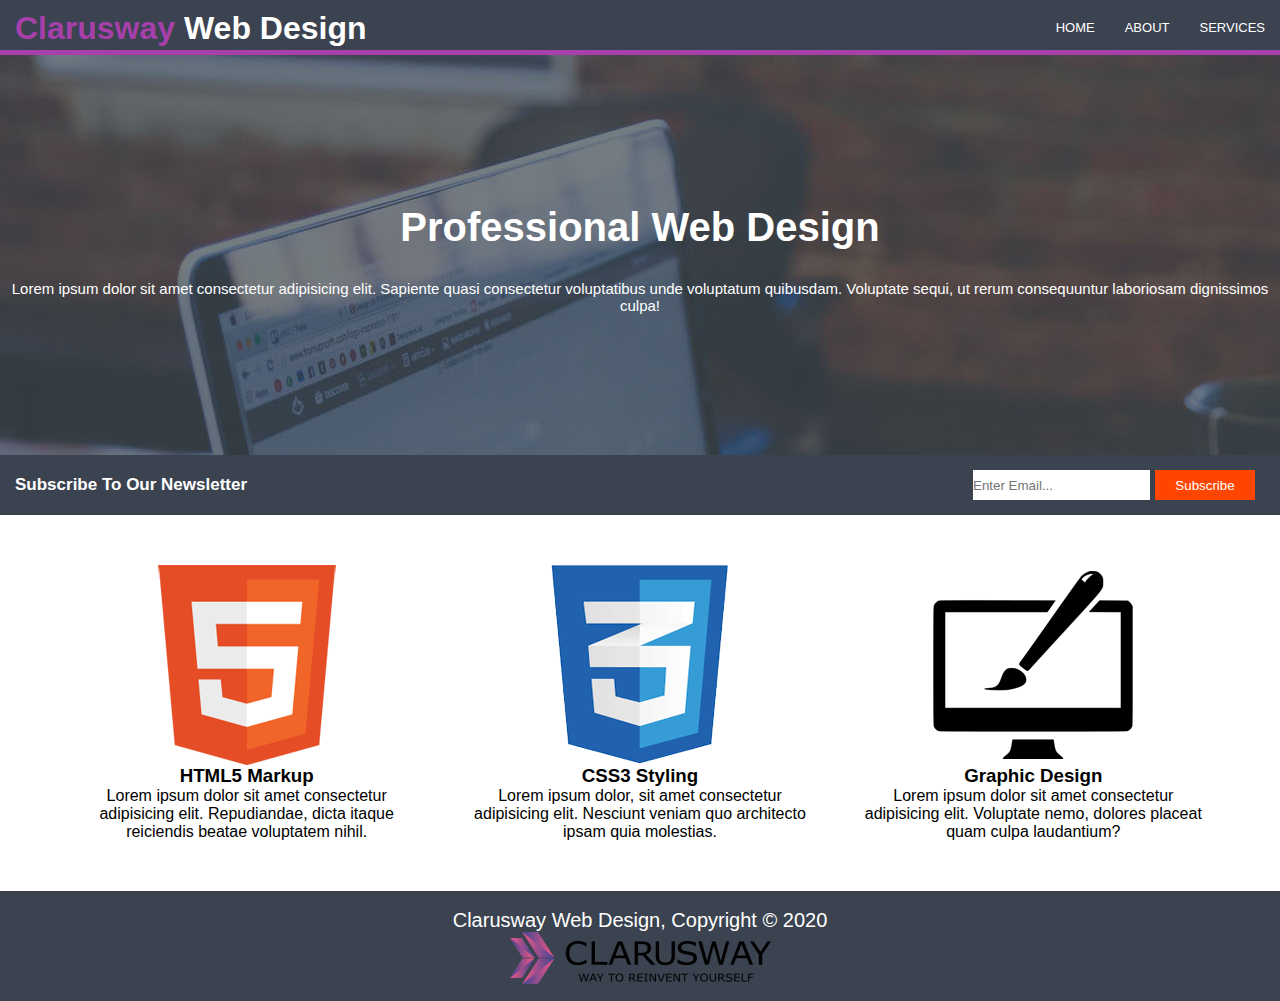
<file: index.html>
<!DOCTYPE html>
<html lang="en">
<head>
    <meta charset="UTF-8">
    <meta http-equiv="X-UA-Compatible" content="IE=edge">
    <meta name="viewport" content="width=device-width, initial-scale=1.0">
    <title>Clarusway Web Design</title>
    <link rel="stylesheet" href="style.css">
</head>
<body>
    <div class="main">
        <nav class="navbar1">
            <div class="nav-left">
                <h1>Clarusway <span>Web Design</span></h1>
            </div>
            
            <div class="nav-right">
                <ul>
                    <li><a href="services.html" target="_blank">SERVICES</a></li>
                    <li><a href="about.html" target="_blank">ABOUT</a></li>
                    <li><a href="#">HOME</a></li>
                </ul>
            </div>
        </nav>
        <div class="content1">
            <h1>Professional Web Design</h1>
            <p>Lorem ipsum dolor sit amet consectetur adipisicing elit. Sapiente quasi consectetur voluptatibus unde voluptatum quibusdam. Voluptate sequi, ut rerum consequuntur laboriosam dignissimos culpa!</p>
        </div>
        <nav class="navbar2">
            <div class="nav-left">
                <h1>Subscribe To Our Newsletter</h1>
            </div>
            <div class="nav-right">
                <input type="email" placeholder="Enter Email...">
                <button>Subscribe</button>
            </div>
        </nav>
        <div class="content2">
            <div class="item1">
                <img src="./img/logo_html.png" alt="html">
                <h3>HTML5 Markup</h3>
                <p>Lorem ipsum dolor sit amet consectetur adipisicing elit. Repudiandae, dicta itaque reiciendis beatae voluptatem nihil.</p>
            </div>
            <div class="item2">
                <img src="./img/logo_css.png" alt="css">
                <h3>CSS3 Styling</h3>
                <p>Lorem ipsum dolor, sit amet consectetur adipisicing elit. Nesciunt veniam quo architecto ipsam quia molestias.</p>
            </div>
            <div class="item3">
                <img src="./img/logo_brush.png" alt="brush">
                <h3>Graphic Design</h3>
                <p>Lorem ipsum dolor sit amet consectetur adipisicing elit. Voluptate nemo, dolores placeat quam culpa laudantium?</p>
            </div>
        </div>
        <nav class="navbar3">
            <p>Clarusway Web Design, Copyright © 2020</p>
            <img src="./img/clarusway_logo.png" alt="logo">
        </nav>
    </div>
</body>
</html>
</file>
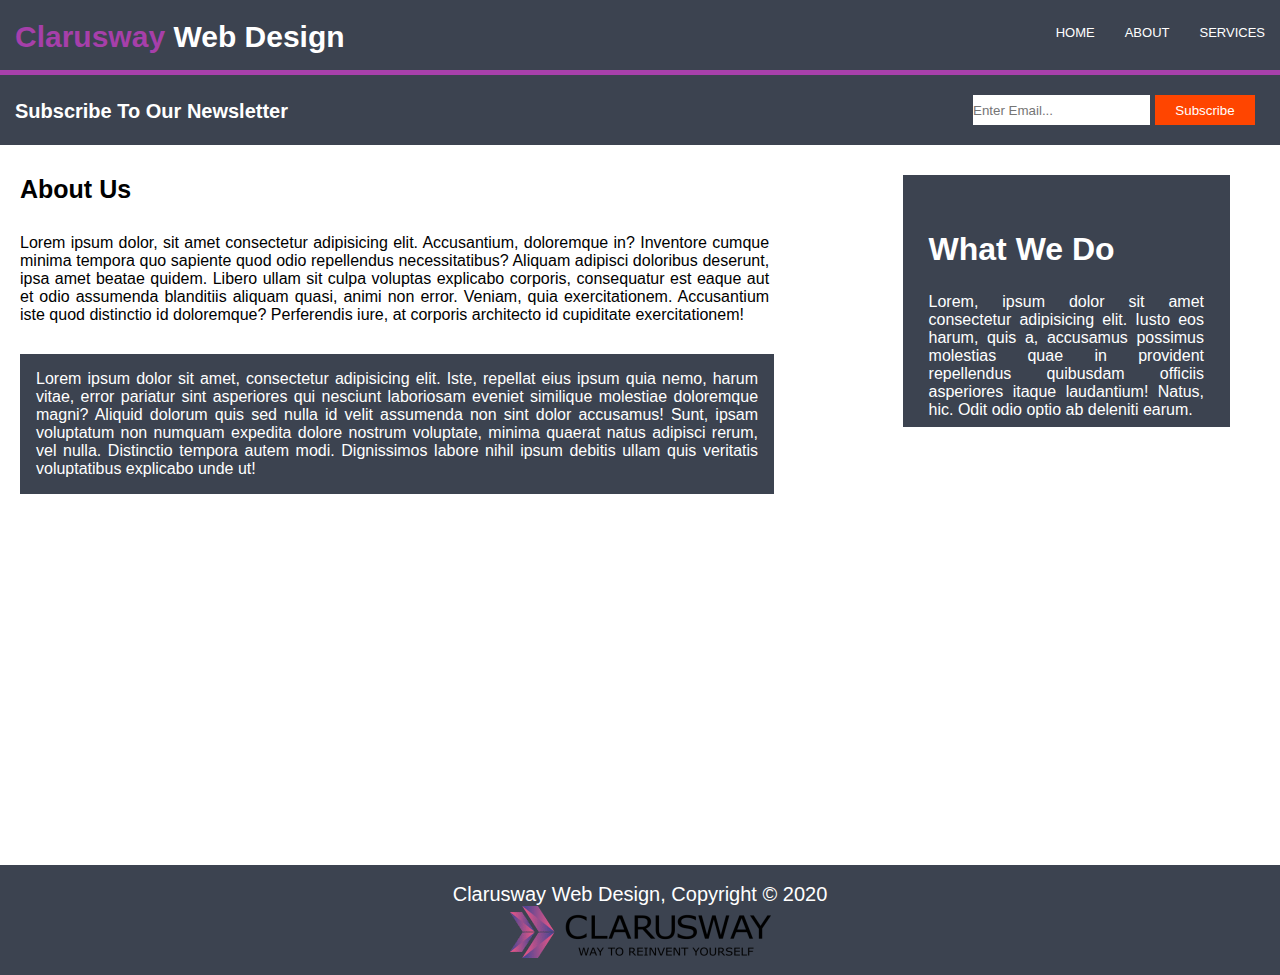
<file: about.html>
<!DOCTYPE html>
<html lang="en">
<head>
    <meta charset="UTF-8">
    <meta http-equiv="X-UA-Compatible" content="IE=edge">
    <meta name="viewport" content="width=device-width, initial-scale=1.0">
    <title>About</title>
    <link rel="stylesheet" href="about.css">
</head>
<body>
    <div class="main">
        <nav class="navbar1">
            <div class="nav-left">
                <h1>Clarusway <span>Web Design</span></h1>
            </div>
            
            <div class="nav-right">
                <ul>
                    <li><a href="services.html" target="_blank">SERVICES</a></li>
                    <li><a href="#">ABOUT</a></li>
                    <li><a href="index.html" target="_blank">HOME</a></li>
                </ul>
            </div>
        </nav>
        <nav class="navbar2">
            <div class="nav-left">
                <h1>Subscribe To Our Newsletter</h1>
            </div>
            <div class="nav-right">
                <input type="email" placeholder="Enter Email...">
                <button>Subscribe</button>
            </div>
        </nav>
        <div class="content">
            <div class="content-left">
                <h1>About Us</h1>
                <p class="light">Lorem ipsum dolor, sit amet consectetur adipisicing elit. Accusantium, doloremque in? Inventore cumque minima tempora quo sapiente quod odio repellendus necessitatibus? Aliquam adipisci doloribus deserunt, ipsa amet beatae quidem. Libero ullam sit culpa voluptas explicabo corporis, consequatur est eaque aut et odio assumenda blanditiis aliquam quasi, animi non error. Veniam, quia exercitationem. Accusantium iste quod distinctio id doloremque? Perferendis iure, at corporis architecto id cupiditate exercitationem!</p>
                <p class="dark">Lorem ipsum dolor sit amet, consectetur adipisicing elit. Iste, repellat eius ipsum quia nemo, harum vitae, error pariatur sint asperiores qui nesciunt laboriosam eveniet similique molestiae doloremque magni? Aliquid dolorum quis sed nulla id velit assumenda non sint dolor accusamus! Sunt, ipsam voluptatum non numquam expedita dolore nostrum voluptate, minima quaerat natus adipisci rerum, vel nulla. Distinctio tempora autem modi. Dignissimos labore nihil ipsum debitis ullam quis veritatis voluptatibus explicabo unde ut!</p>
            </div>
            <div class="content-right">
                <h1>What We Do</h1>
                <p>Lorem, ipsum dolor sit amet consectetur adipisicing elit. Iusto eos harum, quis a, accusamus possimus molestias quae in provident repellendus quibusdam officiis asperiores itaque laudantium! Natus, hic. Odit odio optio ab deleniti earum.</p>
            </div>
        </div>
        <nav class="navbar3">
            <p>Clarusway Web Design, Copyright © 2020</p>
            <img src="./img/clarusway_logo.png" alt="logo">
        </nav>
    </div>
</body>
</html>
</file>
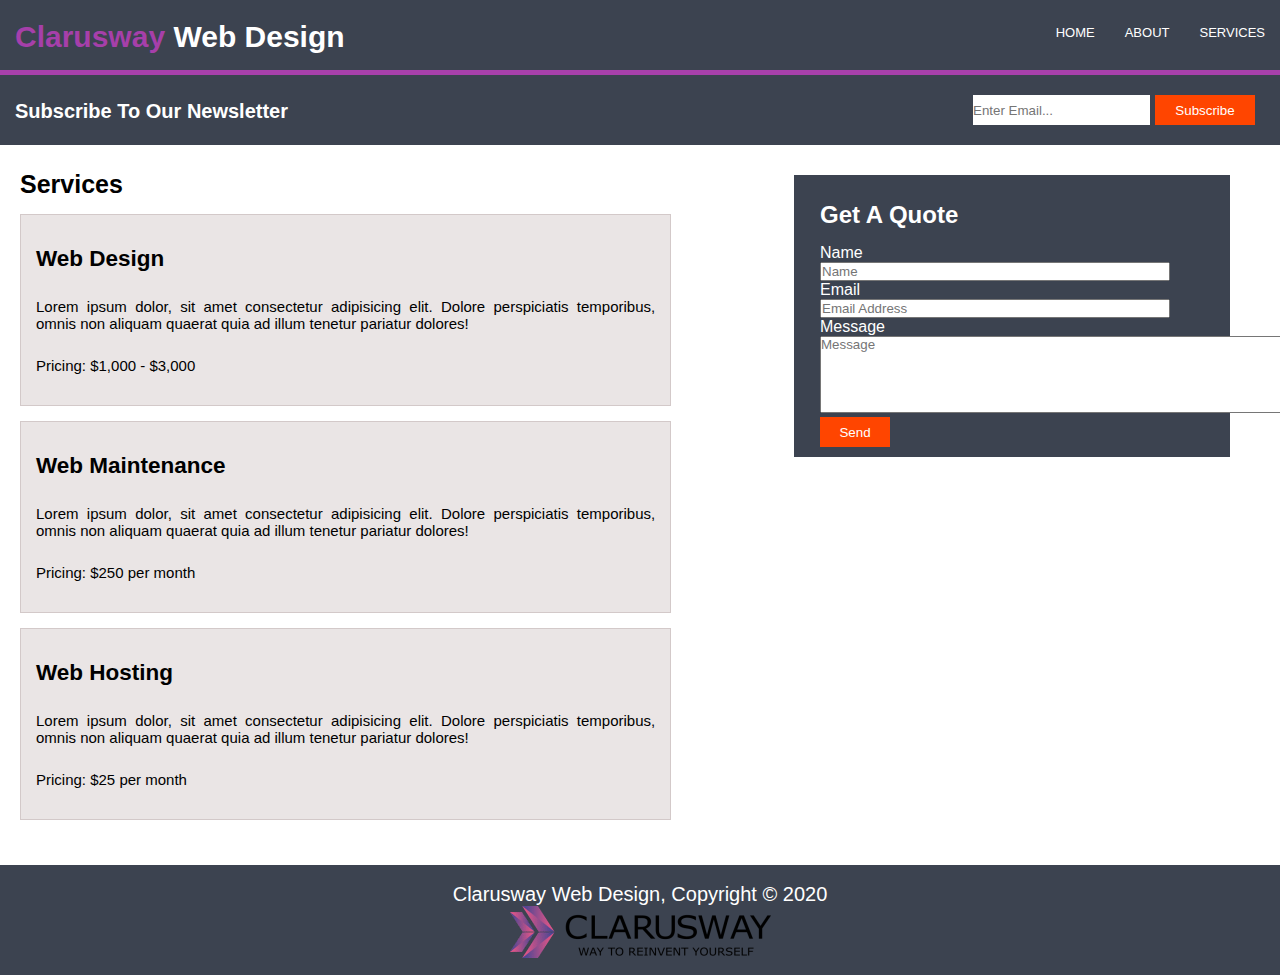
<file: services.html>
<!DOCTYPE html>
<html lang="en">
<head>
    <meta charset="UTF-8">
    <meta http-equiv="X-UA-Compatible" content="IE=edge">
    <meta name="viewport" content="width=device-width, initial-scale=1.0">
    <title>Services</title>
    <link rel="stylesheet" href="services.css">
</head>
<body>
    <div class="main">
        <nav class="navbar1">
            <div class="nav-left">
                <h1>Clarusway <span>Web Design</span></h1>
            </div>
            
            <div class="nav-right">
                <ul>
                    <li><a href="#">SERVICES</a></li>
                    <li><a href="about.html" target="_blank">ABOUT</a></li>
                    <li><a href="index.html" target="_blank">HOME</a></li>
                </ul>
            </div>
        </nav>
        <nav class="navbar2">
            <div class="nav-left">
                <h1>Subscribe To Our Newsletter</h1>
            </div>
            <div class="nav-right">
                <input type="email" placeholder="Enter Email...">
                <button>Subscribe</button>
            </div>
        </nav>
        <div class="content">
            <div class="content-left">
                <h1>Services</h1>
                <div class="item1">
                    <h2>Web Design</h2>
                    <p>Lorem ipsum dolor, sit amet consectetur adipisicing elit. Dolore perspiciatis temporibus, omnis non aliquam quaerat quia ad illum tenetur pariatur dolores!</p>
                    <span>Pricing: $1,000 - $3,000</span>
                </div>
                <div class="item2">
                    <h2>Web Maintenance</h2>
                    <p>Lorem ipsum dolor, sit amet consectetur adipisicing elit. Dolore perspiciatis temporibus, omnis non aliquam quaerat quia ad illum tenetur pariatur dolores!</p>
                    <span>Pricing: $250 per month</span>
                </div>
                <div class="item3">
                    <h2>Web Hosting</h2>
                    <p>Lorem ipsum dolor, sit amet consectetur adipisicing elit. Dolore perspiciatis temporibus, omnis non aliquam quaerat quia ad illum tenetur pariatur dolores!</p>
                    <span>Pricing: $25 per month</span>
                </div>
            </div>
            <div class="content-right">
                <h2>Get A Quote</h2>
                <form action="#">
                    <label for="name">Name</label> <br>
                    <input type="text" id="Name" placeholder="Name"> <br>
                    <label for="email">Email</label> <br>
                    <input type="email" id="email" placeholder="Email Address"> <br>
                    <label for="message">Message</label> <br>
                    <textarea name="message" id="message" cols="68" rows="5" placeholder="Message"></textarea><br>
                    <button type="submit">Send</button>
                </form>
            </div>
        </div>
        <nav class="navbar3">
            <p>Clarusway Web Design, Copyright © 2020</p>
            <img src="./img/clarusway_logo.png" alt="logo">
        </nav>
    </div>
</body>
</html>
</file>
<file: style.css>
* {
    margin: 0;
    padding: 0;
    font-family: sans-serif;
}

.navbar1 {
    width: 100%;
    height: 50px;
    background-color: rgb(60, 67, 80);
    border-bottom: 5px solid rgba(191, 63, 191, 0.82);
}

.navbar1 .nav-left {
    float: left;
}

.navbar1 .nav-left h1 {
    margin-top: 10px;
    color: rgba(191, 63, 191, 0.82);
    margin-left: 15px;
}

.navbar1 .nav-left span {
    color: white;
}

.navbar1 .nav-right ul li {
    list-style: none;
}

.navbar1 .nav-right a {
    margin-top: 5px;
    float: right;
    color: white;
    padding: 15px;
    text-decoration: none;
    font-size: 13px;
} 

.navbar1 .nav-right a:hover {
    color: rgba(191, 63, 191, 0.82);
}

.content1 {
    width: 100%;
    height: 400px;
    background-image: url(./img/showcase.jpg);
    background-repeat: no-repeat;
}

.content1 h1 {
    color: white;
    text-align: center;
    padding-top: 150px;
    font-size: 40px;
}

.content1 p {
    padding-top: 30px;
    color: white;
    text-align: center;
    font-size: 15px
}

.navbar2 {
    width: 100%;
    height: 60px;
    background-color: rgb(60, 67, 80);
}

.navbar2 .nav-left h1 {
    float: left;
    color: white;
    margin-left: 15px;
    margin-top: 20px;
    font-size: 17px;
}

.navbar2 .nav-right {
    float: right;
    margin-top: 15px;
    margin-right: 15px;
    display: flex;
}

.navbar2 .nav-right input {
    height: 30px;
    margin-right: 5px;
    border-style: none;
}

.navbar2 .nav-right button {
    width: 100px;
    margin-right: 10px;
    background-color: orangered;
    color: white;
    border-style: none;
}

.content2{
    margin-top: 30px;
    margin-left: 15px;
    display: flex;
}

/* .content2 .item1 img {
   margin-left: 60px;
}

.content2 .item1 h3 {
    align-items: center;
} */

.content2 {
    margin: 30px;
    display: flex;
    justify-content: space-around;
    align-items: center;
    margin: 50px;
}

.item1, 
.item2, 
.item3 {
    display: flex;
    flex-direction: column;
    justify-content: center;
    align-items: center;
    text-align: center;
    width: 30%;
}

.navbar3 {
    height: 110px;
    font-size: 20px;
    display: flex;
    flex-direction: column;
    justify-content: center;
    align-items: center;
    background-color: rgb(60, 67, 80);
    color: white;
}
</file>
<file: about.css>
* {
    margin: 0;
    padding: 0;
    font-family: sans-serif;
}

.navbar1 {
    width: 100%;
    height: 70px;
    background-color: rgb(60, 67, 80);
    border-bottom: 5px solid rgba(191, 63, 191, 0.82);
}

.navbar1 .nav-left {
    float: left;
}

.navbar1 .nav-left h1 {
    margin-top: 20px;
    color: rgba(191, 63, 191, 0.82);
    margin-left: 15px;
    font-size: 30px;
}

.navbar1 .nav-left span {
    color: white;
    font-size: 30px;
}

.navbar1 .nav-right ul li {
    list-style: none;
}

.navbar1 .nav-right a {
    margin-top: 10px;
    float: right;
    color: white;
    padding: 15px;
    text-decoration: none;
    font-size: 13px;
} 

.navbar1 .nav-right a:hover {
    color: rgba(191, 63, 191, 0.82);
}

.navbar2 {
    width: 100%;
    height: 70px;
    background-color: rgb(60, 67, 80);
}

.navbar2 .nav-left h1 {
    float: left;
    color: white;
    margin-left: 15px;
    margin-top: 25px;
    font-size: 20px;
}

.navbar2 .nav-right {
    float: right;
    margin-top: 20px;
    margin-right: 15px;
    display: flex;
}

.navbar2 .nav-right input {
    height: 30px;
    margin-right: 5px;
    border-style: none;
}

.navbar2 .nav-right button {
    width: 100px;
    margin-right: 10px;
    background-color: orangered;
    color: white;
    border-style: none;
}

.content{
    display: flex;
    text-align: justify;
    justify-content: space-evenly;
    height: 720px;
}

.content-left h1 {
    margin-top: 30px;
    margin-left: 20px;
    font-size: 25px;
}

.content-left .light {
    margin-left: 20px;
    margin-top: 30px;
    width: 83%;
}

.content-left .dark {
    margin-left: 20px;
    margin-top: 30px;
    background-color: rgb(60, 67, 80);
    color: white;
    border: 1px solid rgb(60, 67, 80);
    padding: 15px 15px;
    width: 80%;
}


.content-right{
    margin-right: 50px;
    margin-top: 30px;
    background-color: rgb(60, 67, 80);
    color: white;
    border: 1px solid rgb(60, 67, 80);
    padding: 25px 25px;
    width: 90%;
    height: 200px;
}

.content-right h1 {
    margin-top: 30px;
}

.content-right p {
    margin-top: 25px;
}



.navbar3 {
    height: 110px;
    font-size: 20px;
    display: flex;
    flex-direction: column;
    justify-content: center;
    align-items: center;
    background-color: rgb(60, 67, 80);
    color: white;
}
</file>
<file: services.css>
* {
    margin: 0;
    padding: 0;
    font-family: sans-serif;
}

.navbar1 {
    width: 100%;
    height: 70px;
    background-color: rgb(60, 67, 80);
    border-bottom: 5px solid rgba(191, 63, 191, 0.82);
}

.navbar1 .nav-left {
    float: left;
}

.navbar1 .nav-left h1 {
    margin-top: 20px;
    color: rgba(191, 63, 191, 0.82);
    margin-left: 15px;
    font-size: 30px;
}

.navbar1 .nav-left span {
    color: white;
    font-size: 30px;
}

.navbar1 .nav-right ul li {
    list-style: none;
}

.navbar1 .nav-right a {
    margin-top: 10px;
    float: right;
    color: white;
    padding: 15px;
    text-decoration: none;
    font-size: 13px;
} 

.navbar1 .nav-right a:hover {
    color: rgba(191, 63, 191, 0.82);
}

.navbar2 {
    width: 100%;
    height: 70px;
    background-color: rgb(60, 67, 80);
}

.navbar2 .nav-left h1 {
    float: left;
    color: white;
    margin-left: 15px;
    margin-top: 25px;
    font-size: 20px;
}

.navbar2 .nav-right {
    float: right;
    margin-top: 20px;
    margin-right: 15px;
    display: flex;
}

.navbar2 .nav-right input {
    height: 30px;
    margin-right: 5px;
    border-style: none;
}

.navbar2 .nav-right button {
    width: 100px;
    margin-right: 10px;
    background-color: orangered;
    color: white;
    border-style: none;
}

.content{
    display: flex;
    text-align: justify;
    justify-content: space-evenly;
    height: 720px;
}

.content-left {
    width: 70%;
    margin-top: 25px;
    margin-left: 20px;
}

.content-left h1 {
    font-size: 25px;
}

.item1,
.item2,
.item3 {
    background-color: rgb(234, 229, 229);
    margin-top: 15px;
    padding: 5px 15px;
    /* padding-left: 20px; */
    border: 1px solid rgb(211, 201, 201);
    height: 180px;
    width: 80%;
    font-size: 15px;
    display: flex;
    flex-direction: column;
    justify-content: space-evenly;
}

.content-right{
    margin-right: 50px;
    margin-top: 30px;
    background-color: rgb(60, 67, 80);
    color: white;
    border: 1px solid rgb(60, 67, 80);
    padding: 25px;
    width: 30%;
    height: 230px;
    display: flex;
    flex-direction: column;
    justify-content: space-evenly;
}

.content-right form {
    margin-top: 15px;
}

.content-right input {
    width: 90%;
}


.content-right button {
    width: 70px;
    height: 30px;
    margin-right: 10px;
    background-color: orangered;
    color: white;
    border-style: none;
}

.navbar3 {
    height: 110px;
    font-size: 20px;
    display: flex;
    flex-direction: column;
    justify-content: center;
    align-items: center;
    background-color: rgb(60, 67, 80);
    color: white;
}
</file>
